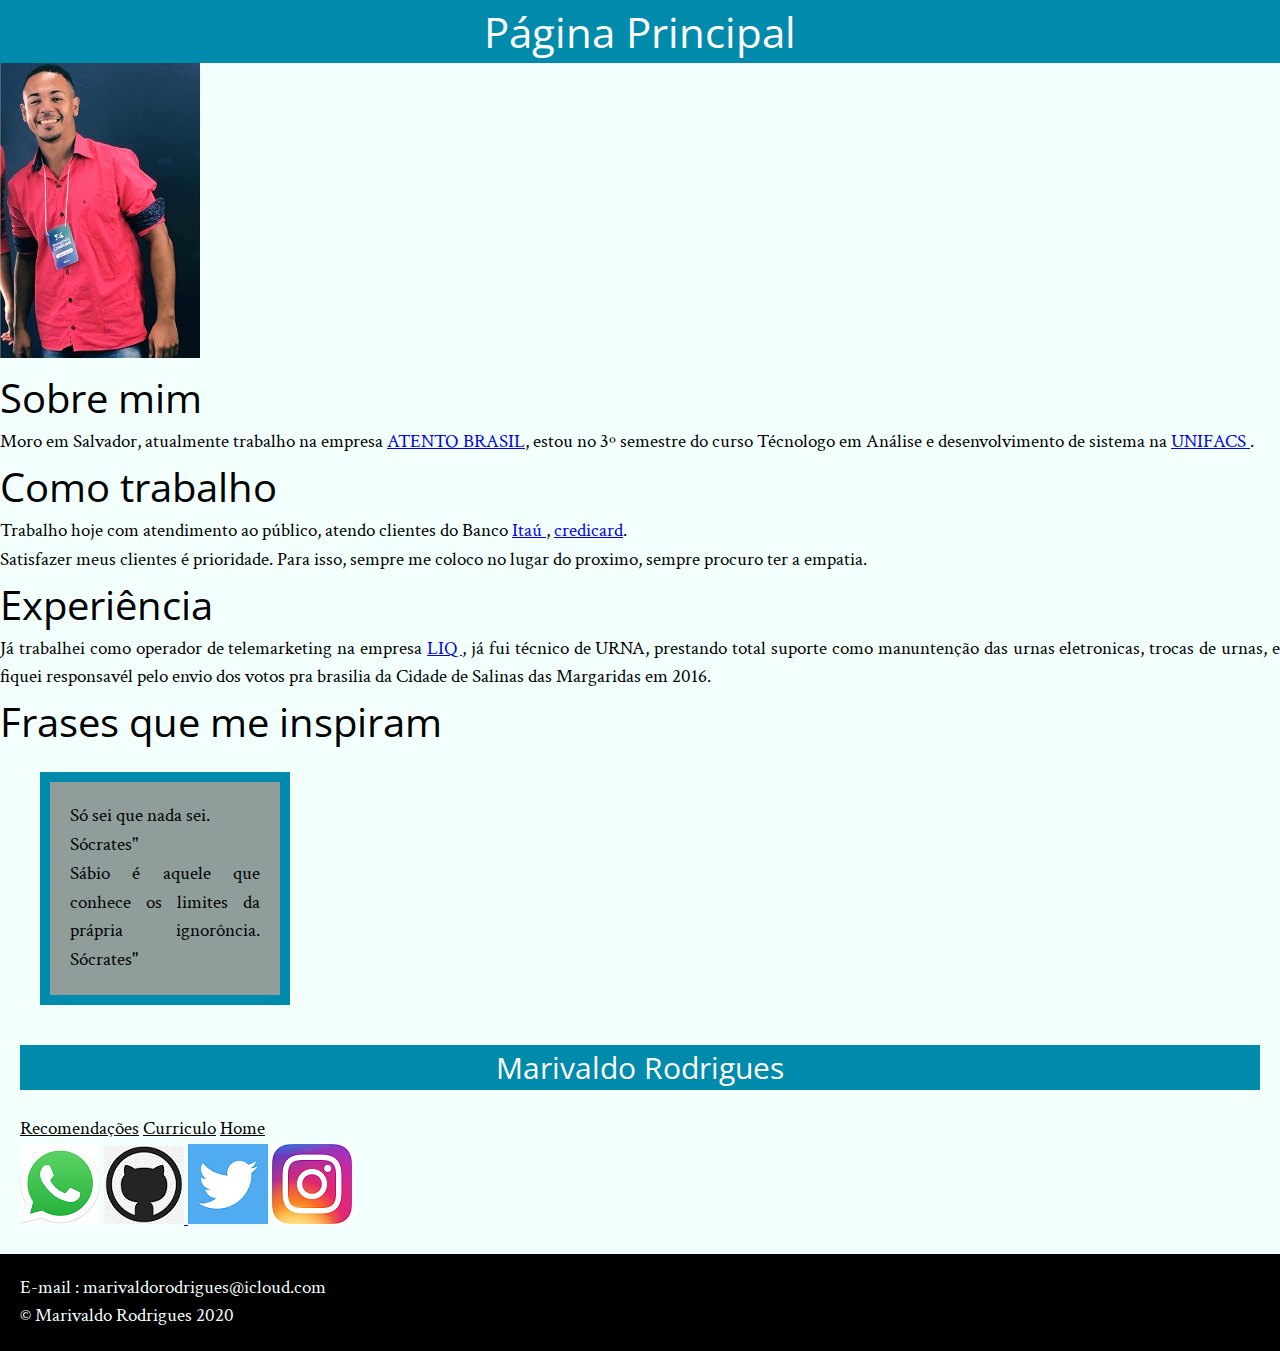
<file: index.html>
<!DOCTYPE html>
<html - lang="pt-br">
<head>
	<meta charset="utf-8">
	<title> Página Principal </title>
	<link rel="icon" href="favicon.jpg">
	<link rel="stylesheet" href="reset.css">
    <link rel="stylesheet" href="sitte.css">
    <link rel="stylesheet" href="https://api.whatsapp.com/send?phone=5571991688173&text=Ol%C3%A1%2C%20gostaria%20de%20falar%20com%20Marivaldo">
	<link rel="stylesheet" href="http://fonts.googleapis.com/css?family=Crimson+Text:400,400italic,600">
	<link rel="stylesheet" href="http://fonts.googleapis.com/css?family=Open+Sans+Condensed:700">
</head>
<body>
<main>
</main>
<h1>Página Principal</h1>

<img src="eu.jpg" alt="foto do Marivaldo">


<h2> Sobre mim</h2>

<p> Moro em Salvador, atualmente trabalho na empresa <a href="https://atento.com/pb/"> ATENTO BRASIL</a>, estou no 3º semestre do curso Técnologo em Análise e desenvolvimento de sistema na <a href="https://www.unifacs.br/"> UNIFACS </a>. </p>

<h2> Como trabalho</h2>

    <p>Trabalho hoje com atendimento ao público, atendo clientes do Banco <a href="https://www.itau.com.br/"> Itaú </a>, <a href="https://www.credicard.com.br"> credicard</a>.  </p>
    

<p> Satisfazer meus clientes é prioridade. Para isso, sempre me coloco no lugar do proximo, sempre procuro ter a empatia. </p>


<h2>Experiência</h2>


<p>   Já trabalhei como operador de telemarketing na empresa <a href="https://www.liq.com.br/"> LIQ </a>, já fui técnico de URNA, prestando total suporte como manuntenção das urnas eletronicas, trocas de urnas, e fiquei responsavél pelo envio dos votos pra brasilia da Cidade de Salinas das Margaridas em 2016.</p>

<h2> Frases que me inspiram</h2>  

<blockquote class= "citacao-bio Sócrates">

<p> Só sei que nada sei.</p>
<cite> Sócrates"</cite>
    
<p> Sábio é aquele que conhece os limites da prápria ignorôncia. 
<cite> Sócrates" </cite>

</blockquote>


<aside> 
	<h1> Marivaldo Rodrigues </h1>	
	<nav>
		<ul> 
				<li><a href="recomendações.html">Recomendações</a></li>
				<li><a href="Curriculo.html">Curriculo</a></li>
				<li><a href="Blogpessoal.html">Home</a></li>
                
            
		</ul>
	</nav>

<ul>
	<li>

        <li>

            <a href="https://api.whatsapp.com/send?phone=5571991688173&text=Ol%C3%A1%2C%20gostaria%20de%20falar%20com%20Marivaldo">
                <img src="whatsapp.png" alt="whatsapp">
                </a>
                </li>

	<a href="https://github.com/marivaldorodriguesss">
		<img src="github.jpg.png" alt="github">
		</a>
		</li>
		
		<li>
		<a href="https://twitter.com/_RodriguesMR">
		<img src="twitter.png" alt="twitter"> 
		</a>
		</li> 
		
		<li>
		<a href="https://www.instagram.com/_marivaldorodrigues/">
			<img src="instagram.png" alt="Instagram">
		</a>
		</li>
</ul>

</aside>

<footer>
    <E-mail> E-mail : marivaldorodrigues@icloud.com</E-mail>
</br> 
	&copy; Marivaldo Rodrigues 2020
</footer>

</main>
</body>
</html>
</file>
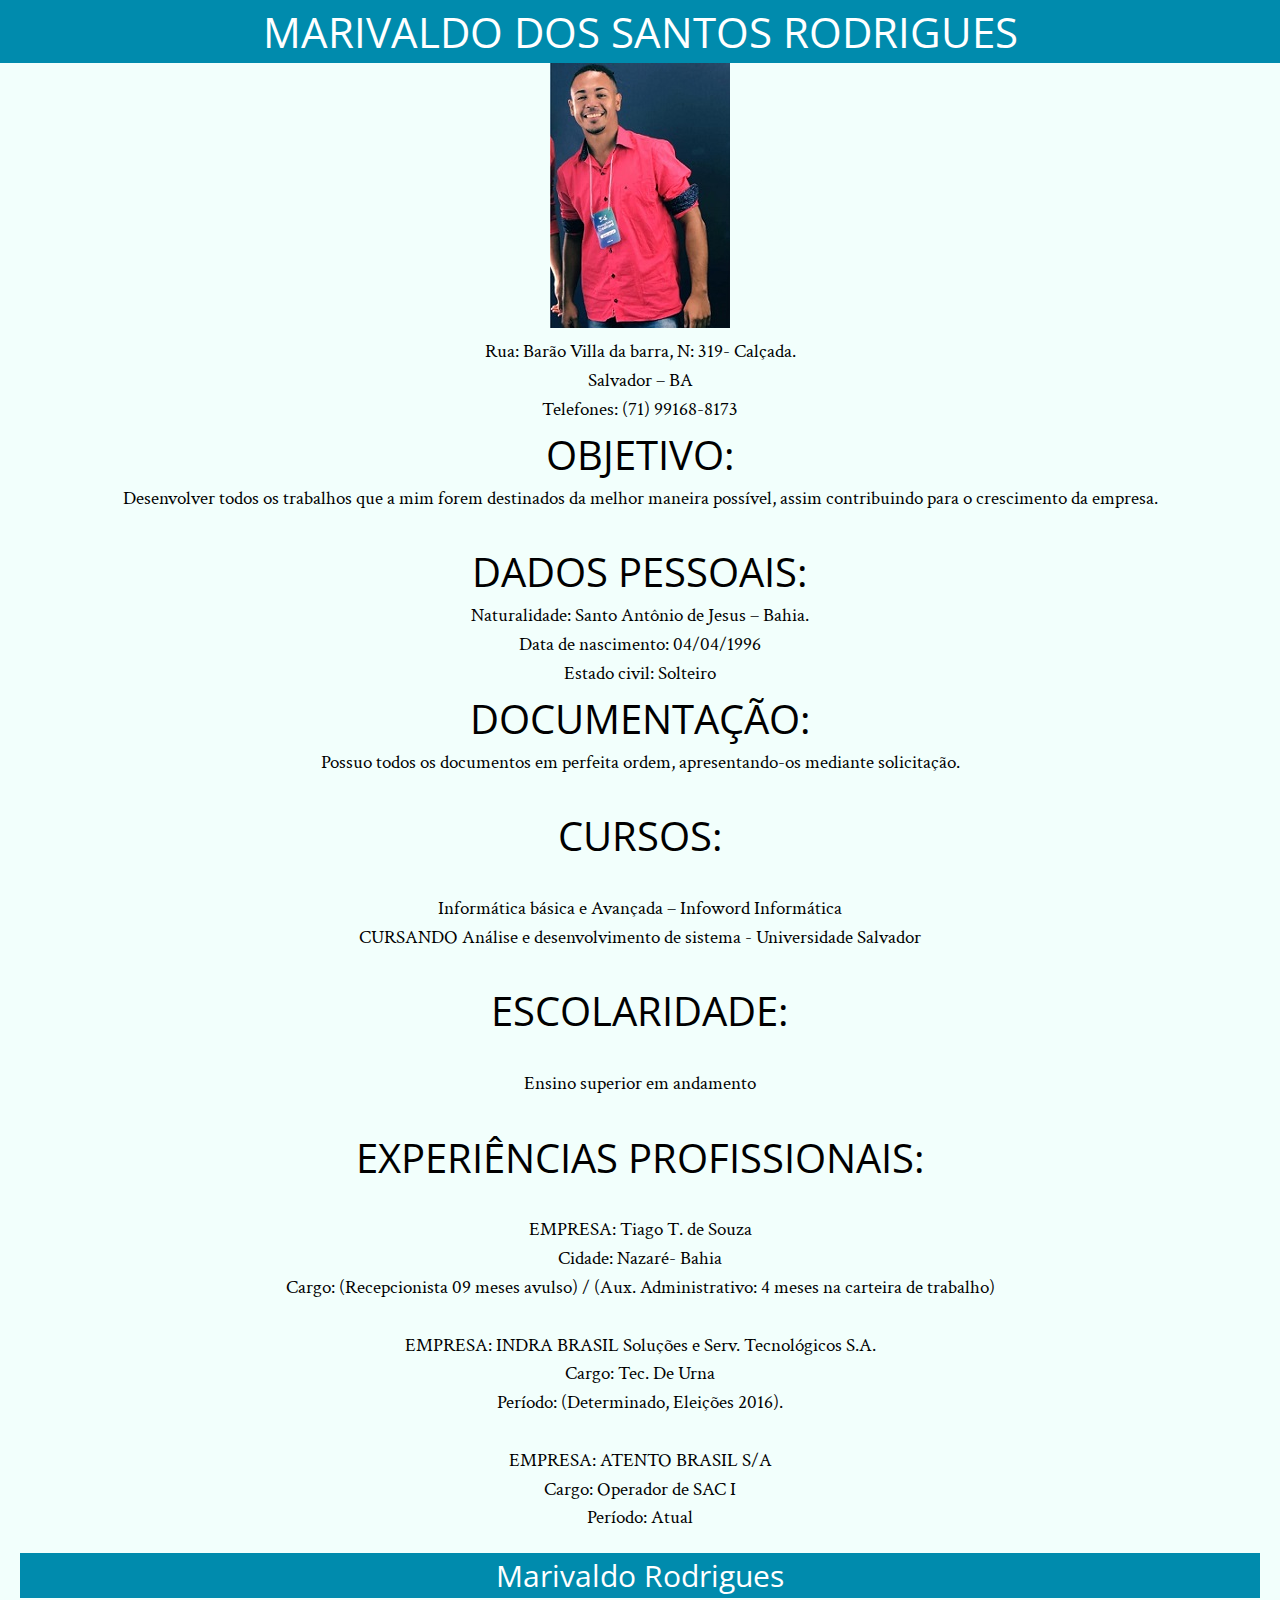
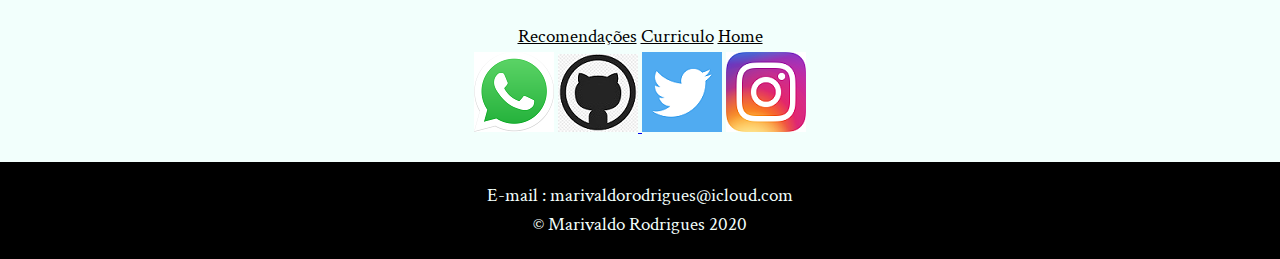
<file: Curriculo.html>
<!DOCTYPE html>
<html - lang="pt-br">
<head>
	<meta charset="utf-8">
	<title> Curriculo </title>
	<link rel="icon" href="favicon.jpg">
	<link rel="stylesheet" href="reset.css">
    <link rel="stylesheet" href="site.css">
    <link rel="stylesheet" href="https://api.whatsapp.com/send?phone=5571991688173&text=Ol%C3%A1%2C%20gostaria%20de%20falar%20com%20Marivaldo">
	<link rel="stylesheet" href="http://fonts.googleapis.com/css?family=Crimson+Text:400,400italic,600">
	<link rel="stylesheet" href="http://fonts.googleapis.com/css?family=Open+Sans+Condensed:700">
</head>
<body>
<main>
<h1>MARIVALDO DOS SANTOS RODRIGUES</h1>
</main>

<img src="eucurriculo.jpg" alt="foto do Marivaldo">
<br>

<p>Rua: Barão Villa da barra, N: 319- Calçada.<br></p>
<p>Salvador – BA</p>
<p>Telefones: (71) 99168-8173</p>


<h2>OBJETIVO: </h2>

<p>Desenvolver todos os trabalhos que a mim forem destinados da melhor maneira possível, assim contribuindo para o crescimento da empresa.</p><br>


<h2>DADOS PESSOAIS:</h2>

 	<p>Naturalidade: Santo Antônio de Jesus – Bahia.</p>  
 	<p>Data de nascimento: 04/04/1996</p>
 	<p>Estado civil: Solteiro</p>


<h2> DOCUMENTAÇÃO: </h2>

<p>Possuo todos os documentos em perfeita ordem, apresentando-os mediante solicitação.</p><br>


<h2> CURSOS: </h2>
<br>
<p> Informática básica e Avançada – Infoword Informática </p>
<p> CURSANDO Análise e desenvolvimento de sistema - Universidade Salvador </p>
<br>

<h2> ESCOLARIDADE: </h2>
<br>
<p> Ensino superior em andamento  </p>
<br>

<h2> EXPERIÊNCIAS PROFISSIONAIS: </h2> 
<br>
<p> EMPRESA: Tiago T. de Souza</p>
<p>Cidade: Nazaré- Bahia</p>
<p>Cargo: (Recepcionista 09 meses avulso) / (Aux. Administrativo: 4 meses na carteira de trabalho) </p>
<br>
<p>EMPRESA: INDRA BRASIL Soluções e Serv. Tecnológicos S.A.</p>
<p>Cargo: Tec. De Urna</p>
<p>Período: (Determinado, Eleições 2016). </p> <br>

<p>EMPRESA: ATENTO BRASIL S/A </p>
<p>Cargo: Operador de SAC I </p>
<p>Período: Atual </p> 



<aside> 
	<h1> Marivaldo Rodrigues </h1>	
	<nav>
		<ul> 
				<li><a href="recomendações.html">Recomendações</a></li>
				<li><a href="Curriculo.html">Curriculo</a></li>
				<li><a href="Blogpessoal.html">Home</a></li>
                
            
		</ul>
	</nav>

<ul>
	<li>

        <li>

            <a href="https://api.whatsapp.com/send?phone=5571991688173&text=Ol%C3%A1%2C%20gostaria%20de%20falar%20com%20Marivaldo">
                <img src="whatsapp.png" alt="whatsapp">
                </a>
                </li>

	<a href="https://github.com/marivaldorodriguesss">
		<img src="github.jpg.png" alt="github">
		</a>
		</li>
		
		<li>
		<a href="https://twitter.com/_RodriguesMR">
		<img src="twitter.png" alt="twitter"> 
		</a>
		</li> 
		
		<li>
		<a href="https://www.instagram.com/_marivaldorodrigues/">
			<img src="instagram.png" alt="Instagram">
		</a>
		</li>
</ul>

</aside>

<footer>
    <E-mail> E-mail : marivaldorodrigues@icloud.com</E-mail>
</br> 
	&copy; Marivaldo Rodrigues 2020
</footer>

</main>
</body>
</html>
</file>
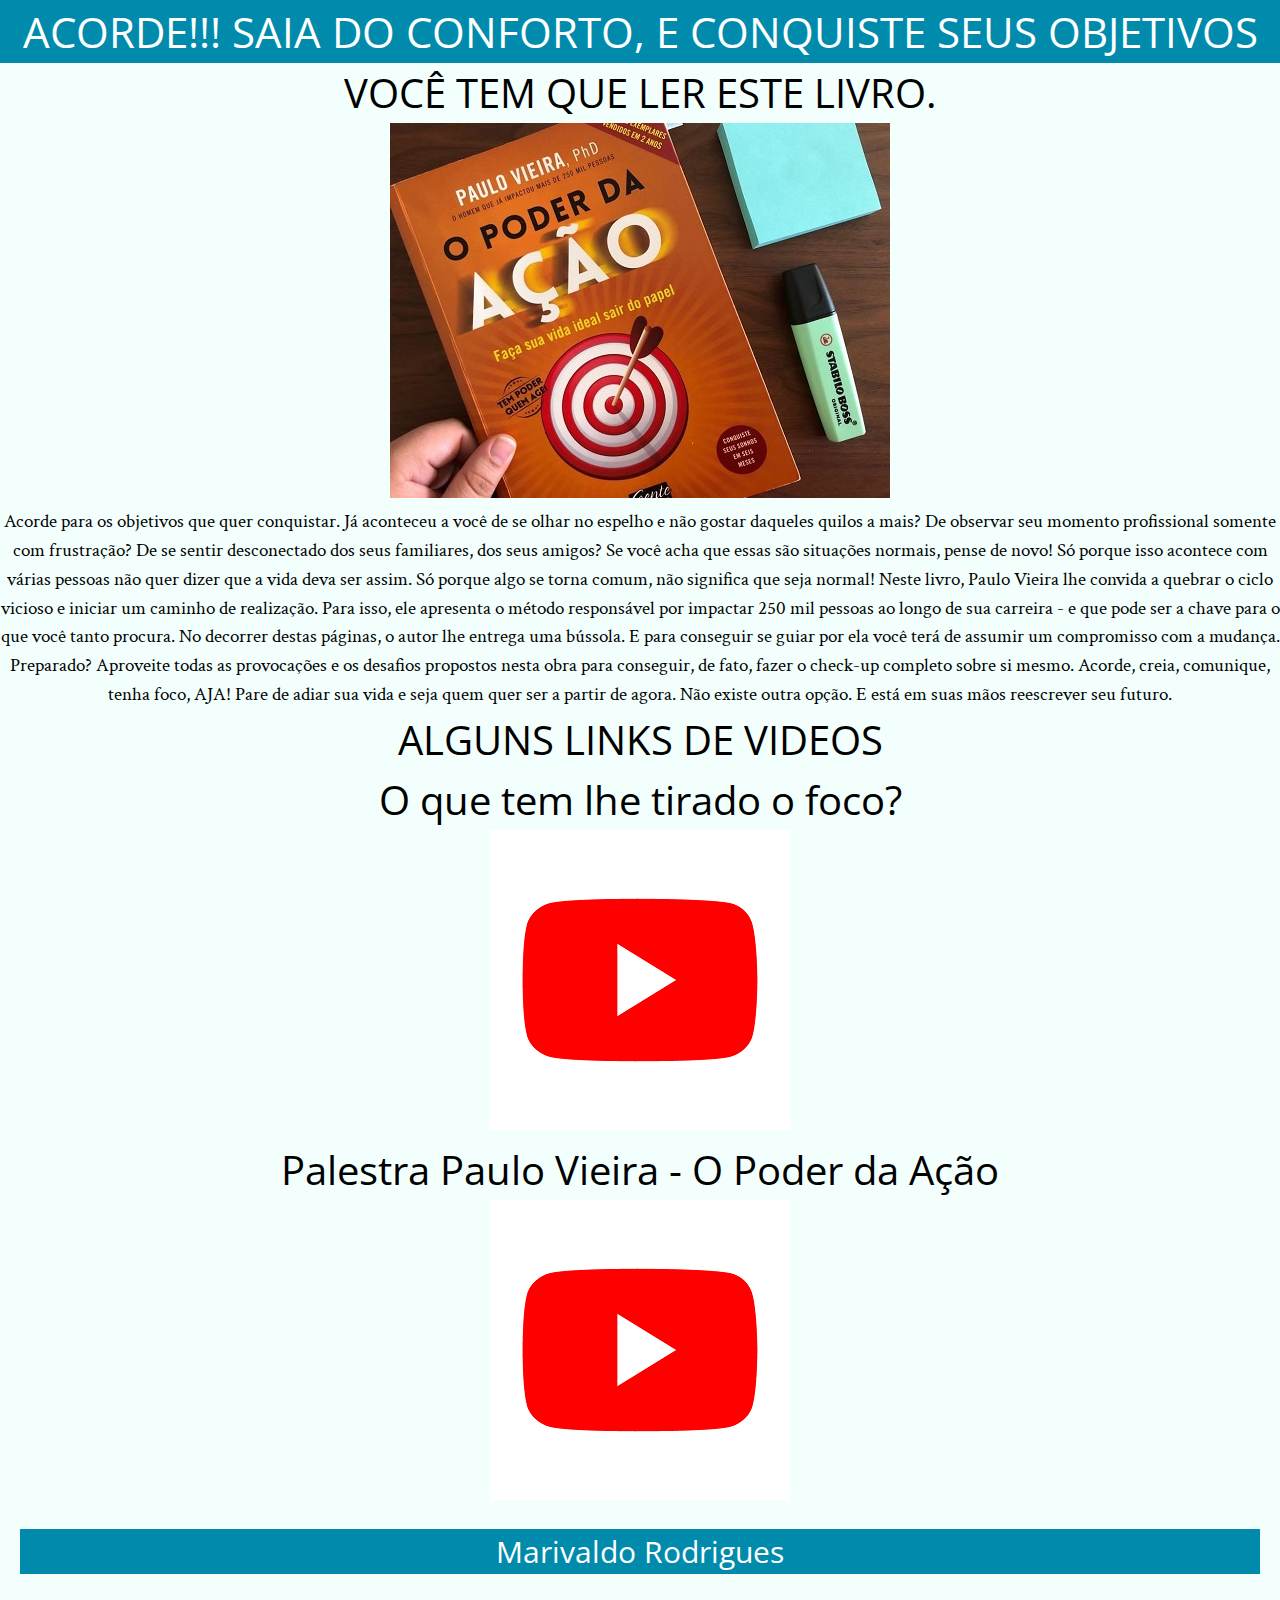
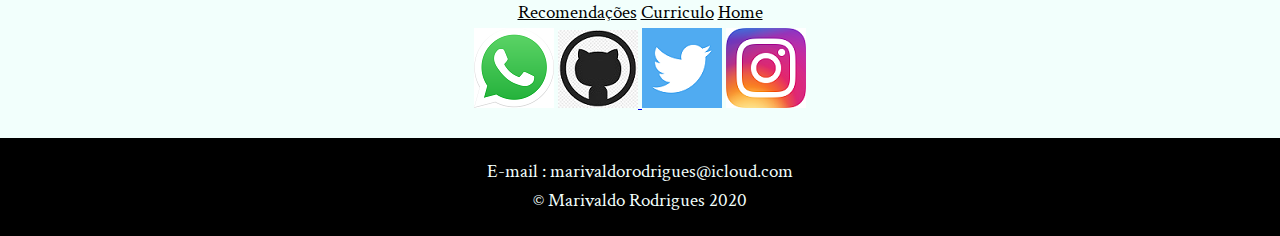
<file: recomendações.html>
<!DOCTYPE html>
<html - lang="pt-br">
<head>
	<meta charset="utf-8">
	<title> Recomendações </title>
	<link rel="icon" href="favicon.jpg">
	<link rel="stylesheet" href="reset.css">
    <link rel="stylesheet" href="site.css">
    <link rel="stylesheet" href="https://api.whatsapp.com/send?phone=5571991688173&text=Ol%C3%A1%2C%20gostaria%20de%20falar%20com%20Marivaldo">
	<link rel="stylesheet" href="http://fonts.googleapis.com/css?family=Crimson+Text:400,400italic,600">
	<link rel="stylesheet" href="http://fonts.googleapis.com/css?family=Open+Sans+Condensed:700">
</head>
<body>
<main>
<h1> ACORDE!!! SAIA DO CONFORTO, E CONQUISTE SEUS OBJETIVOS</h1>
</main>

<h2> VOCÊ TEM QUE LER ESTE LIVRO.</h2>

    <img src="opoderdaacao.jpeg" alt="Livro paulo vieira o poder da ação"> <br>
<cite> <p>Acorde para os objetivos que quer conquistar. Já aconteceu a você de se olhar no espelho e não gostar daqueles quilos a mais? 
De observar seu momento profissional somente com frustração? De se sentir desconectado dos seus familiares, dos seus amigos? 
Se você acha que essas são situações normais, pense de novo! Só porque isso acontece com várias pessoas não quer dizer que a vida deva ser assim. 
Só porque algo se torna comum, não significa que seja normal! Neste livro, Paulo Vieira lhe convida a quebrar o ciclo vicioso e iniciar um caminho de realização. 
Para isso, ele apresenta o método responsável por impactar 250 mil pessoas ao longo de sua carreira - e que pode ser a chave para o que você tanto procura. 
No decorrer destas páginas, o autor lhe entrega uma bússola. E para conseguir se guiar por ela você terá de assumir um compromisso com a mudança. 
Preparado? Aproveite todas as provocações e os desafios propostos nesta obra para conseguir, de fato, fazer o check-up completo sobre si mesmo. Acorde, creia, comunique, tenha foco, AJA! 
Pare de adiar sua vida e seja quem quer ser a partir de agora. Não existe outra opção. E está em suas mãos reescrever seu futuro. 
</cite> </p>


<h2> ALGUNS LINKS DE VIDEOS </h2> 

<h2> O que tem lhe tirado o foco? </h2> 

<ul>


<Li>
    <a href="https://www.youtube.com/watch?v=Cq9NYFaVDMw">
    <img src="YOUTUBE.png" alt="VIDEOYOUTUBE"> 
    </a>
    </li>

 <h2>   Palestra Paulo Vieira - O Poder da Ação </h2>

    <li>
    <a href="https://www.youtube.com/watch?v=BfHbemhKtCY&feature=share&app=desktop">
        <img src="YOUTUBE.png" alt="VIDEOYOUTUBE">
       </a>
        </li>
    </ul>




<aside> 
	<h1> Marivaldo Rodrigues </h1>	
	<nav>
		<ul> 
				<li><a href="recomendações.html">Recomendações</a></li>
				<li><a href="Curriculo.html">Curriculo</a></li>
				<li><a href="Blogpessoal.html">Home</a></li>
                
            
		</ul>
	</nav>

<ul>
	<li>

        <li>

            <a href="https://api.whatsapp.com/send?phone=5571991688173&text=Ol%C3%A1%2C%20gostaria%20de%20falar%20com%20Marivaldo">
                <img src="whatsapp.png" alt="whatsapp">
                </a>
                </li>

	<a href="https://github.com/marivaldorodriguesss">
		<img src="github.jpg.png" alt="github">
		</a>
		</li>
		
		<li>
		<a href="https://twitter.com/_RodriguesMR">
		<img src="twitter.png" alt="twitter"> 
		</a>
		</li> 
		
		<li>
		<a href="https://www.instagram.com/_marivaldorodrigues/">
			<img src="instagram.png" alt="Instagram">
		</a>
		</li>
</ul>

</aside>

<footer>
    <E-mail> E-mail : marivaldorodrigues@icloud.com</E-mail>
</br> 
	&copy; Marivaldo Rodrigues 2020
</footer>

</main>
</body>
</html>
</file>
<file: sitte.css>
body {		
	font-family: "Crimson Text", "Times New Roman", serif;
	background-color: #F2FFFC;
	font-size: 120%;
	line-height: 1.5;
	text-align: justify;
	
	
 }
				
h1 {
	text-align: center;
	background-color: #008bad;
	color: #FFF; 
	font-size: 220%;
	text-align:center; 
 
}

h1, h2 { 
	font-family: "Open Sans Condensed","Arial", sans-serif;	

}

 { 
	text-align: center;
	
	margin: 20px 0;
}


 blockquote {
	background-color: #02111069;
	border: 10px solid #008bad;
	width: 250px;
	box-sizing: border-box;
	margin: 20px 40px;
 }

header h1 {
	text-align: center;
	background-color: #851944;
	color: #FFF;
	padding: 25px;
	border-bottom: 10px solid black; 	
	font-size: 60px;
	text-transform: uppercase; 

}

h2 { 
	font-size: 40px; 
}


aside h1 {
	font-size: 30px;
	margin-bottom: 25px;
}

main header {
	width: 720px;
	margin: auto;
	padding: 30px 0; 
}

}
strong {
	 font-weight: bold; 
	
}

em { 
	font-style: italic; 
}


footer {
	background-color: #000;
	color: #F2FFFC;
}

main a {
	color: #851944;  
}
	

blockquote, aside, footer {
	padding: 20px;
}

.icones-redes-sociais li {
	display: inline-block;
}







aside li {
	display: inline-block;
   }




}
ul { 
	color: pink;
}
ul li a { 
	color: inherit;
</file>
<file: site.css>
body {		
	font-family: "Crimson Text", "Times New Roman", serif;
	background-color: #F2FFFC;
	font-size: 120%;
	line-height: 1.5;
	text-align: center;
 }
				
h1 {
	text-align: center;
	background-color: #008bad;
	color: #FFF; 
	font-size: 220%;
	text-align:center; 

}

h1, h2 { 
	font-family: "Open Sans Condensed","Arial", sans-serif;	

	text-align: center;
}

 { 
	text-align: center;
	
	margin: 20px 0;
}


 blockquote {
	background-color: #02111069;
	border: 10px solid #008bad;
	width: 250px;
	box-sizing: border-box;
	margin: 20px 40px;
 }

header h1 {
	text-align: center;
	background-color: #851944;
	color: #FFF;
	padding: 25px;
	border-bottom: 10px solid black; 	
	font-size: 60px;
	text-transform: uppercase; 

}

h2 { 
	font-size: 40px; 
}


aside h1 {
	font-size: 30px;
	margin-bottom: 25px;
}

main header {
	width: 720px;
	margin: auto;
	padding: 30px 0; 
}

}
strong {
	 font-weight: bold; 
	
}

em { 
	font-style: italic; 
}


footer {
	background-color: #000;
	color: #F2FFFC;
}

main a {
	color: #851944;  
}
	

blockquote, aside, footer {
	padding: 20px;
}

.icones-redes-sociais li {
	display: inline-block;
}







aside li {
	display: inline-block;
   }




}
ul { 
	color: pink;
}
ul li a { 
	color: inherit;
</file>
